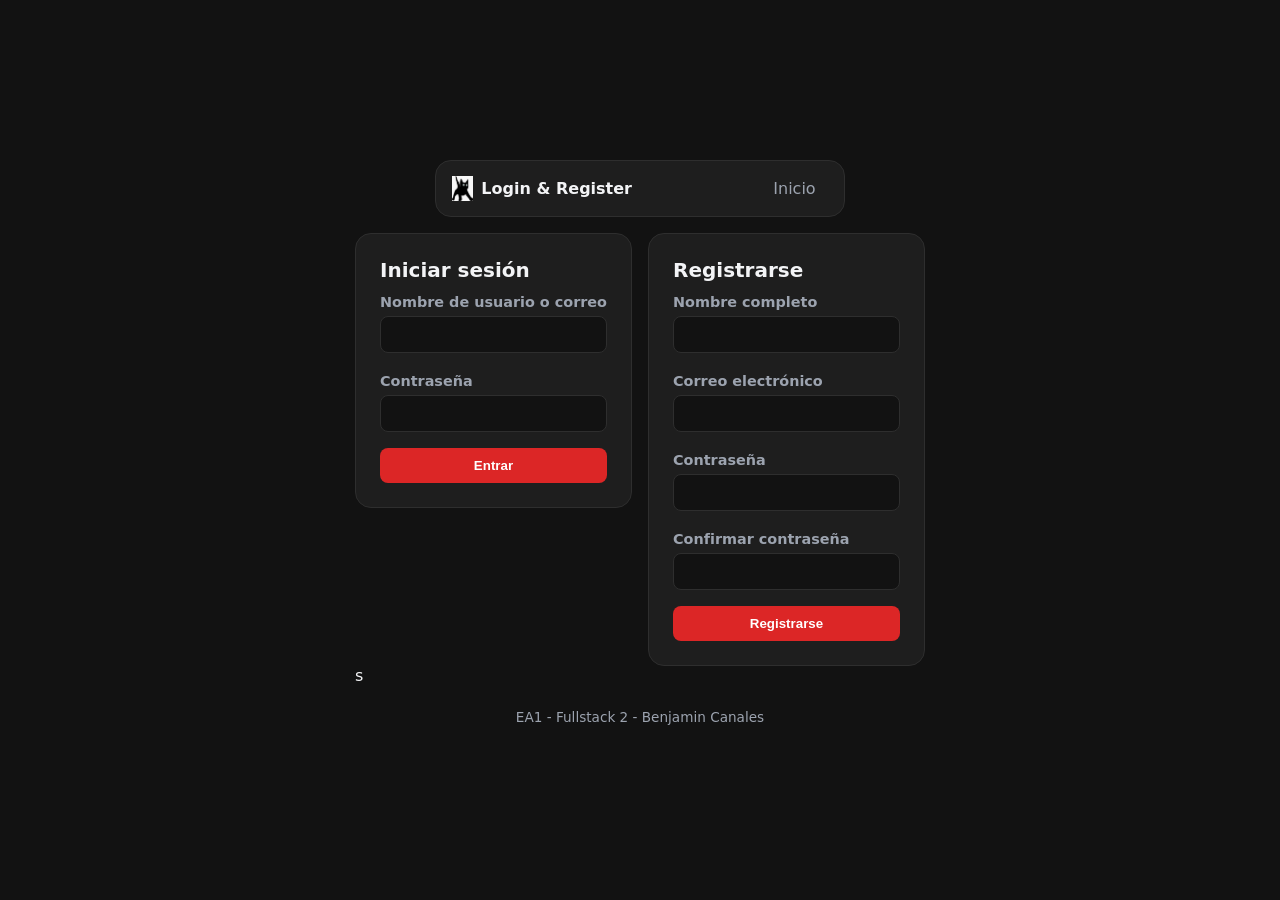
<file: index.html>
<!DOCTYPE html>
<html lang="es">
<head>
    <meta charset="UTF-8"/>
    <meta name="viewport" content="width=device-width, initial-scale=1.0">
    <title>Login & Register - Mi Tienda</title>
    <link rel="stylesheet" href="css/style.css">
    <script type="module" src="js/main.js"></script> 
</head>
<body>
    <!-- Header -->
    <header>
        <nav>
            <div class="row">
                <div class="col-6">
                    <div class="logo-title">
                        <img src="img/logo.png" alt="Logo" height="25px" />
                        <h1>Login & Register</h1>
                    </div>
                </div>

                <div class="col-6">
                    <ul>
                        <li><a href="inicio.html">Inicio</a></li>
                    </ul>
                </div>
            </div>
        </nav>
    </header>
    <!-- Content -->
    <main>
        <div class="row">
            <!-- Login -->
            <section class="col-6">
                <form id="login-form">
                    <h2>Iniciar sesión</h2>
                    
                    <label for="login-username">Nombre de usuario o correo</label>
                    <input type="text" id="login-username" name="username" autocomplete="username" required />

                    <label for="login-password">Contraseña</label>
                    <input type="password" id="login-password" name="password" autocomplete="current-password" required />

                    <button type="submit">Entrar</button>
                </form>
            </section>
            <!-- Register -->
            <section class="col-6">
                <form id="register-form">
                    <h2>Registrarse</h2>

                    <label for="reg-name">Nombre completo</label>
                    <input type="text" id="reg-name" name="fullname" autocomplete="name" required />

                    <label for="reg-email">Correo electrónico</label>
                    <input type="email" id="reg-email" name="email" autocomplete="email" required />

                    <label for="reg-password">Contraseña</label>
                    <input type="password" id="reg-password" name="password" autocomplete="new-password" required />

                    <label for="reg-confirm-password">Confirmar contraseña</label>
                    <input type="password" id="reg-confirm-password" name="confirm_password" autocomplete="new-password" required />

                    <button type="submit">Registrarse</button>
                </form>
            </section>
        </div>s
    </main>

    <footer style="margin-top: 24px; margin-bottom: 16px; text-align: center; color: #9ca3af; font-size: 0.85rem;">
        <p>EA1 - Fullstack 2 - Benjamin Canales</p>
    </footer>

</body>
</html>
</file>
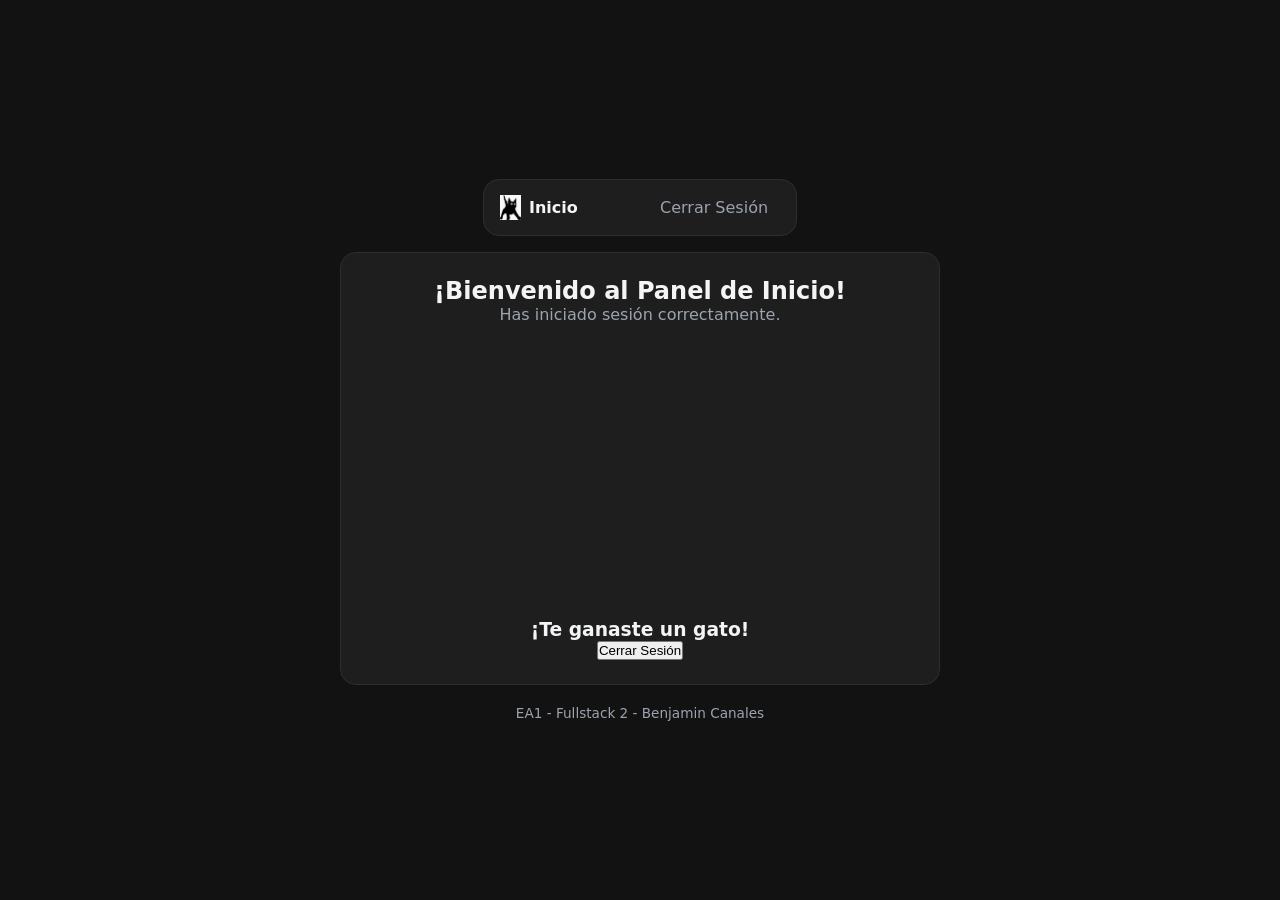
<file: inicio.html>
<!DOCTYPE html>
<html lang="es">
<head>
    <meta charset="UTF-8" />
    <meta name="viewport" content="width=device-width, initial-scale=1.0" />
    <title>Inicio</title>
    <link rel="stylesheet" href="css/style.css" />
    <script type="module" src="js/main.js"></script>
</head>
<body>
    <header>
        <nav>
            <div class="row">
                <div class="col-6">
                    <div class="logo-title">
                        <img src="img/logo.png" alt="Logo" height="25px" />
                        <h1>Inicio</h1>
                    </div>
                </div>
                <div class="col-6">
                    <ul>
                        <li><a href="index.html">Cerrar Sesión</a></li>
                    </ul>
                </div>
            </div>
        </nav>
    </header>

    <!-- Content -->
    <main class="row">
        <section class="col-12">
            <article class="card-box" style="background-color: #1e1e1e; border: 1px solid #2e2e2e; border-radius: 16px; padding: 24px; text-align: center;">
                <h2>¡Bienvenido al Panel de Inicio!</h2>
                <p style="color: #9ca3af; margin-bottom: 16px;">Has iniciado sesión correctamente.</p>

                <div class="col-6">
                    <div class="logo-title">
                        <video src="video/gato.mp4" autoplay loop muted playsinline width="100%" style="border-radius: 8px;"></video>
                        <h1>¡Te ganaste un gato!</h1>
                    </div>
                </div>

                <a href="index.html" style="text-decoration: none; display: inline-block; width: 100%;">
                    <button type="button">Cerrar Sesión</button>
                </a>
            </article>
        </section>
    </main>

    <footer style="margin-top: 20px; text-align: center; color: #9ca3af; font-size: 0.85rem;">
        <p>EA1 - Fullstack 2 - Benjamin Canales</p>
    </footer>

</body>
</html>
</file>
<file: css/style.css>
* {
    list-style: none;
    margin: 0;
    padding: 0;
    box-sizing: border-box;
}

body {
    background-color: #121212;
    color: #f3f4f6;
    font-family: 'Inter', system-ui, sans-serif;
    display: flex;
    flex-direction: column;
    align-items: center;
    justify-content: center;
    margin: 0;
    min-height: 100vh;
}

nav {
    background-color: #1e1e1e;
    border: 1px solid #2e2e2e;
    margin-bottom: 16px;
    padding: 12px 16px;
    border-radius: 16px;
    width: 100%;
    max-width: 600px;
}

nav .logo-title {
    display: flex;
    align-items: center;
    gap: 8px;
}

nav .logo-title h1 {
    font-size: 16px;
    color: #f3f4f6;
}

nav .row {
    align-items: center; /* Alinea verticalmente el logo y el menú */
}


ul {
    display: flex;
    justify-content: flex-end;
    gap: 8px;
}

ul li a {
    color: #9ca3af;
    text-decoration: none;
    padding: 6px 12px;
    display: block;
    border-radius: 8px;
    transition: background-color 0.2s ease, color 0.2s ease;
}

ul li a:hover {
    background-color: #dc2626;
    color: #ffffff;
}

/* Grid de 12 columnas */
.row {
    display: grid;
    grid-template-columns: repeat(12, 1fr);
    gap: 16px;
    width: 100%;
    max-width: 600px;
}

.col-1  { grid-column: span 1; }
.col-2  { grid-column: span 2; }
.col-3  { grid-column: span 3; }
.col-4  { grid-column: span 4; }
.col-5  { grid-column: span 5; }
.col-6  { grid-column: span 6; }
.col-12 { grid-column: span 12; }

form {
    background-color: #1e1e1e;
    border: 1px solid #2e2e2e;
    border-radius: 16px;
    padding: 24px;
    display: flex;
    flex-direction: column;
}

form h2 {
    font-size: 1.25rem;
    margin-bottom: 12px;
    color: #f3f4f6;
}

label {
    color: #9ca3af;
    display: block;
    margin-top: 12px;
    margin-bottom: 6px;
    font-weight: bold;
    font-size: 0.9rem;
}

label:first-of-type {
    margin-top: 0;
}

input[type="text"],
input[type="email"],
input[type="password"] {
    width: 100%;
    padding: 10px 12px;
    margin-bottom: 8px;
    background-color: #121212;
    border: 1px solid #2e2e2e;
    color: #f3f4f6;
    border-radius: 8px;
    outline: none;
    transition: border-color 0.2s ease;
}

input[type="text"]:focus,
input[type="email"]:focus,
input[type="password"]:focus {
    border-color: #dc2626;
}

button[type="submit"] {
    width: 100%;
    padding: 10px;
    margin-top: 8px;
    background-color: #dc2626;
    color: #ffffff;
    border: none;
    border-radius: 8px;
    font-weight: 600;
    cursor: pointer;
    transition: all 0.2s ease;
}

button[type="submit"]:hover {
    background-color: #b91c1c;
    box-shadow: 0 4px 15px rgba(220, 38, 38, 0.2);
}
</file>
